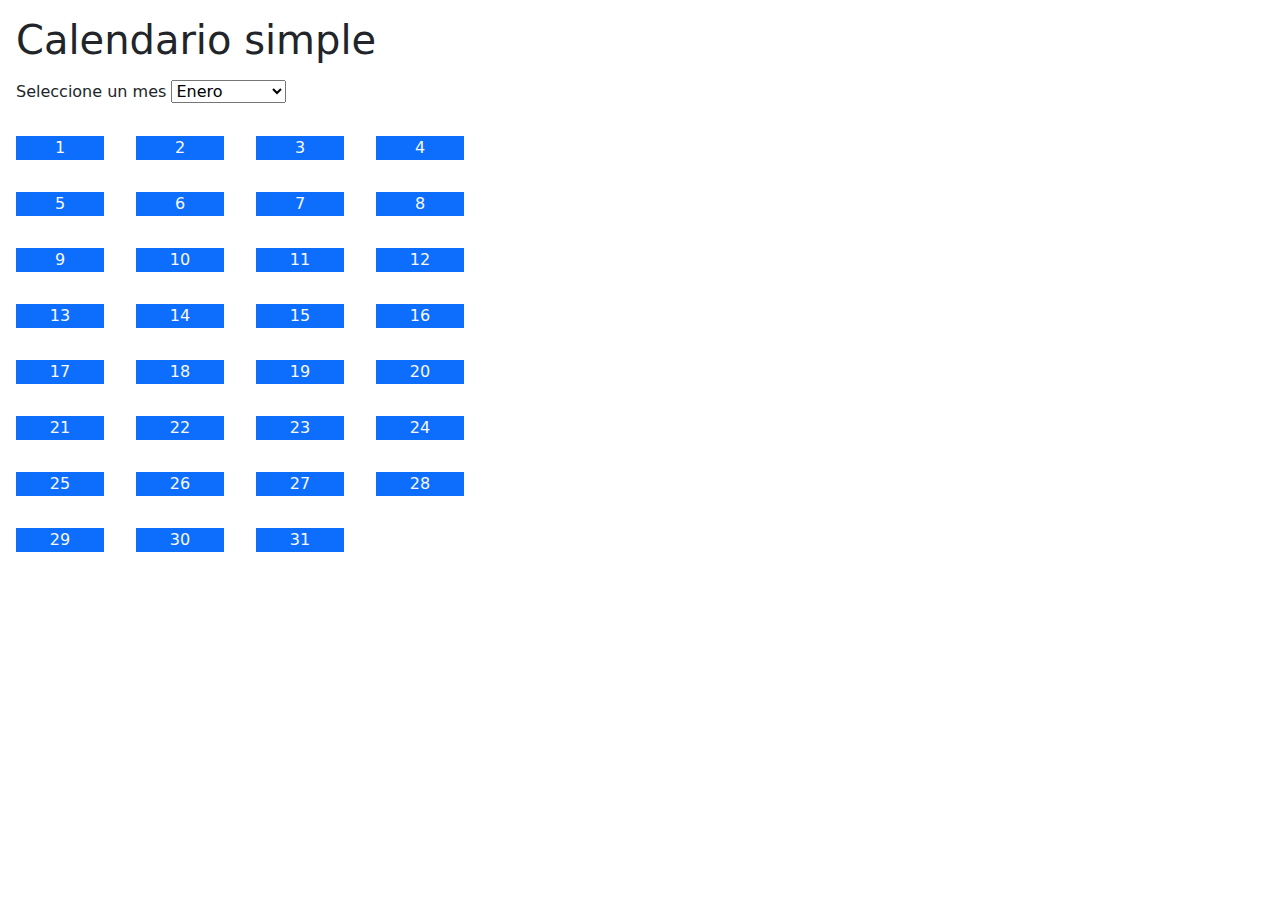
<file: calendario simple/index.html>
<!DOCTYPE html>
<html lang="es">

<head>
    <meta charset="UTF-8">
    <meta http-equiv="X-UA-Compatible" content="IE=edge">
    <meta name="viewport" content="width=device-width, initial-scale=1.0">
    <link rel="stylesheet" href="./assests/bootstrap-5.1.3-dist/css/bootstrap.min.css">
    <link rel="stylesheet" href="./assests/main.css">
    <title>Calendario simple</title>
</head>

<body>
    <h1 class="m-3">Calendario simple</h1>
    <div class="m-3">
        <span>Seleccione un mes</span>
        <select id="calendario">
            <option value="Enero">Enero</option>
            <option value="Febrero">Febrero</option>
            <option value="Marzo">Marzo</option>
            <option value="Abril">Abril</option>
            <option value="Mayo">Mayo</option>
            <option value="Junio">Junio</option>
            <option value="Julio">Julio</option>
            <option value="Agosto">Agosto</option>
            <option value="Septiembre">Septiembre</option>
            <option value="Octubre">Octubre</option>
            <option value="Noviembre">Noviembre</option>
            <option value="Diciembre">Diciembre</option>
        </select>
    </div>
    <h2 class="m-3" id="mes"></h2>
    <div id="todos">
        <div class="m-3 bg-primary text-center text-light">1</div>
        <div class="m-3 bg-primary text-center text-light">2</div>
        <div class="m-3 bg-primary text-center text-light">3</div>
        <div class="m-3 bg-primary text-center text-light">4</div>
        <div class="m-3 bg-primary text-center text-light">5</div>
        <div class="m-3 bg-primary text-center text-light">6</div>
        <div class="m-3 bg-primary text-center text-light">7</div>
        <div class="m-3 bg-primary text-center text-light">8</div>
        <div class="m-3 bg-primary text-center text-light">9</div>
        <div class="m-3 bg-primary text-center text-light">10</div>
        <div class="m-3 bg-primary text-center text-light">11</div>
        <div class="m-3 bg-primary text-center text-light">12</div>
        <div class="m-3 bg-primary text-center text-light">13</div>
        <div class="m-3 bg-primary text-center text-light">14</div>
        <div class="m-3 bg-primary text-center text-light">15</div>
        <div class="m-3 bg-primary text-center text-light">16</div>
        <div class="m-3 bg-primary text-center text-light">17</div>
        <div class="m-3 bg-primary text-center text-light">18</div>
        <div class="m-3 bg-primary text-center text-light">19</div>
        <div class="m-3 bg-primary text-center text-light">20</div>
        <div class="m-3 bg-primary text-center text-light">21</div>
        <div class="m-3 bg-primary text-center text-light">22</div>
        <div class="m-3 bg-primary text-center text-light">23</div>
        <div class="m-3 bg-primary text-center text-light">24</div>
        <div class="m-3 bg-primary text-center text-light">25</div>
        <div class="m-3 bg-primary text-center text-light">26</div>
        <div class="m-3 bg-primary text-center text-light">27</div>
        <div class="m-3 bg-primary text-center text-light">28</div>
        <div class="m-3 bg-primary text-center text-light"id="dia29">29</div>
        <div class="m-3 bg-primary text-center text-light"id="dia30">30</div>
        <div class="m-3 bg-primary text-center text-light"id="dia31">31</div>
    </div>

    <script src="./assests/calendario.js"></script>
</body>

</html>
</file>
<file: calendario simple/assests/main.css>
#todos{
    width: 30rem;
    display: grid;
    grid-template-columns: repeat(4, 1fr);
}
</file>
